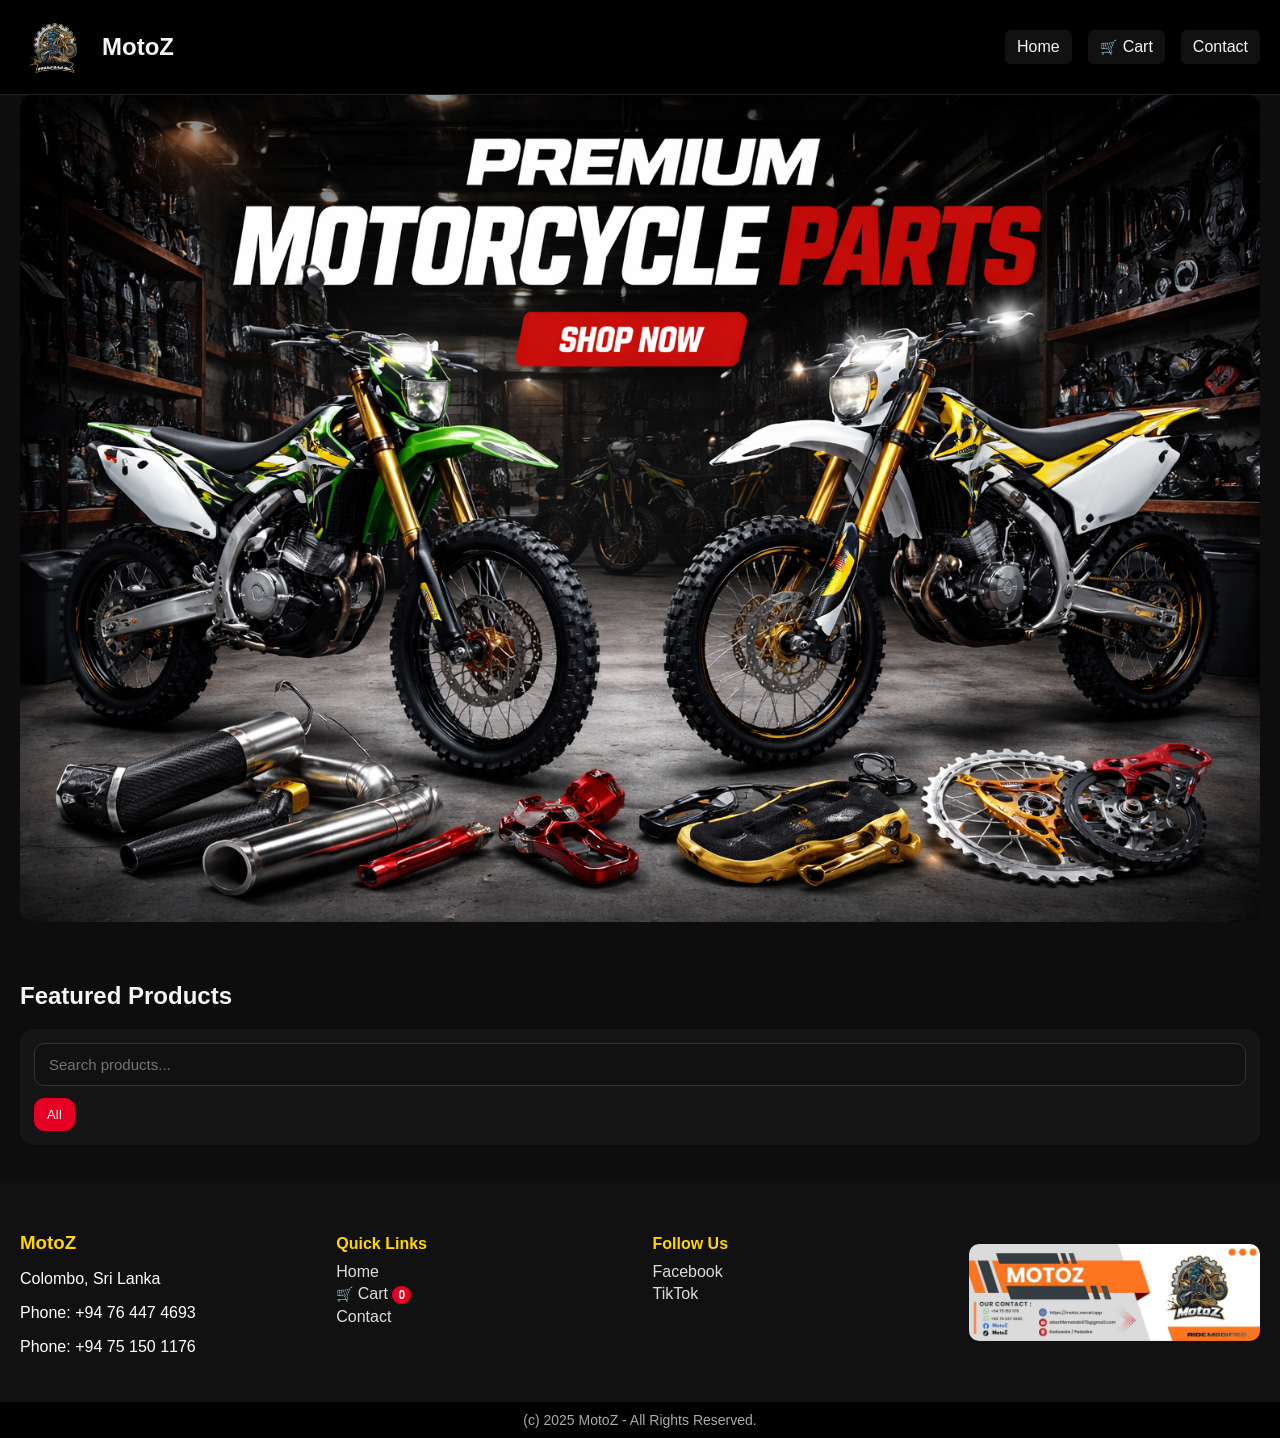
<file: index.html>
﻿<!doctype html>
<html lang="en">
  <head>
    <meta charset="UTF-8" />
    <meta name="viewport" content="width=device-width, initial-scale=1.0" />
    <title>MotoZ</title>
    <link rel="stylesheet" href="css/style.css" />
  </head>
  <body>
    <header class="site-header">
            <a class="brand" href="index.html">
        <img src="logo.png" class="logo" alt="MotoZ Logo" />
        <span class="site-title">MotoZ</span>
      </a>
      <nav class="nav-links">
        <a href="index.html">Home</a>
        <a href="cart.html" class="cart-link"><span class="cart-icon">🛒</span> Cart <span class="cart-count" id="cartCount">0</span></a>
        <a href="https://wa.me/94764474693" target="_blank">Contact</a>
      </nav>
    </header>

    <section class="home-banner">
      <img src="images/Main.png" alt="MotoZ Banner" />
    </section>

    <main class="page">
      <h2>Featured Products</h2>
      <div class="catalog-controls">
        <div class="search-bar">
          <input type="text" id="searchInput" placeholder="Search products..." />
        </div>
        <div class="category-tabs" id="categoryTabs"></div>
      </div>
      <div class="products" id="productContainer"></div>
    </main>

    <footer class="footer">
      <div class="footer-section">
        <h3>MotoZ</h3>
        <p>Colombo, Sri Lanka</p>
        <p>Phone: +94 76 447 4693</p>
        <p>Phone: +94 75 150 1176</p>
      </div>

      <div class="footer-section">
        <h4>Quick Links</h4>
        <a href="index.html">Home</a>
        <a href="cart.html" class="cart-link"><span class="cart-icon">🛒</span> Cart <span class="cart-count" id="cartCount">0</span></a>
        <a href="https://wa.me/94764474693" target="_blank">Contact</a>
      </div>

      <div class="footer-section">
        <h4>Follow Us</h4>
        <a href="https://www.facebook.com/share/17GXfVx95m/" target="_blank"
          >Facebook</a
        >
        <a
          href="https://www.tiktok.com/@motoz070?_r=1&_t=ZS-94UBdsVhnTp"
          target="_blank"
          >TikTok</a
        >
      </div>

      <div class="footer-section footer-banner">
        <img src="images/Banner.jpg" alt="MotoZ Banner" />
      </div>
    </footer>

    <div class="footer-bottom">(c) 2025 MotoZ - All Rights Reserved.</div>

    <script src="js/products.js"></script>
    <script src="js/cart.js"></script>
    <script src="js/catalog.js"></script>
    <script src="js/lightbox.js"></script>
  </body>
</html>
</file>
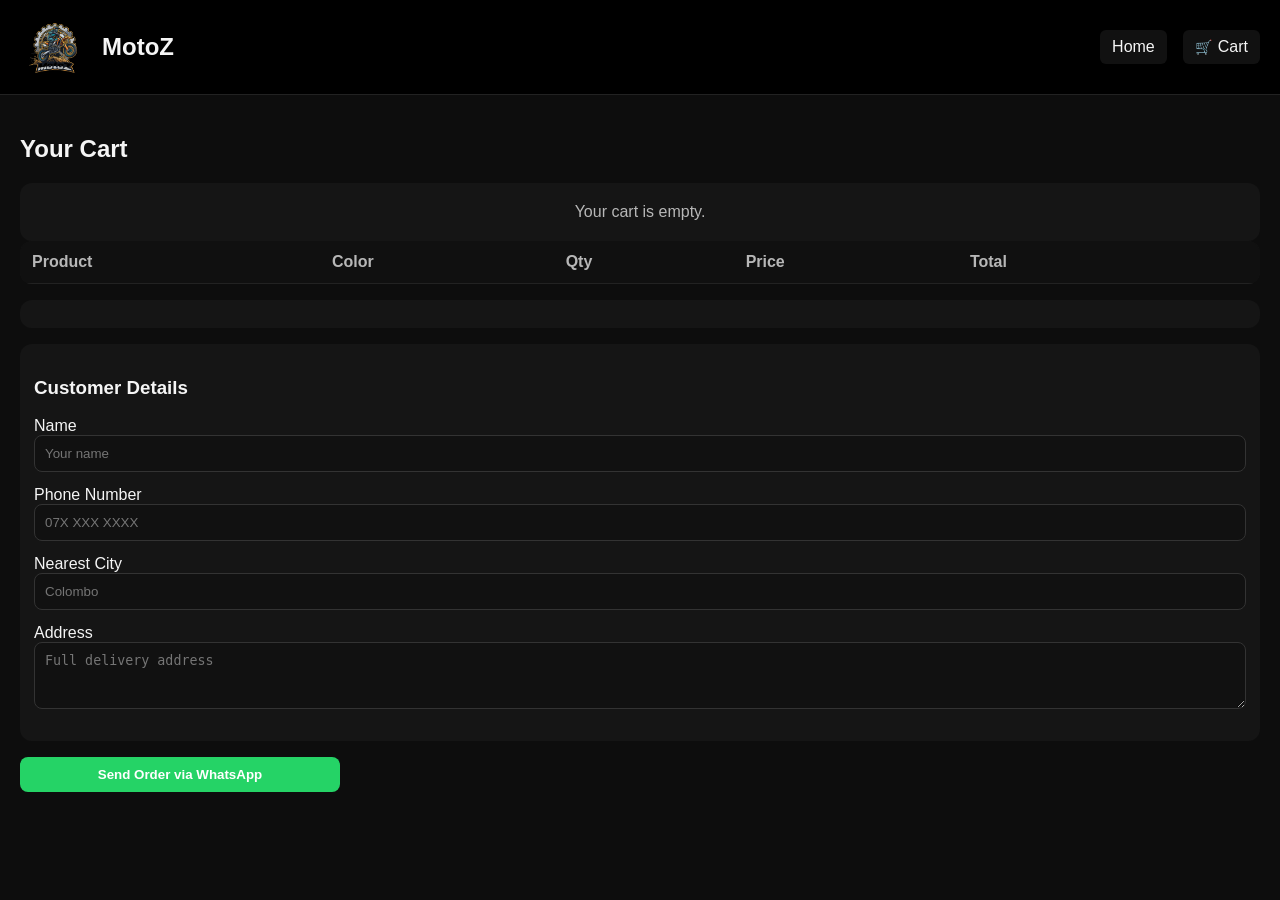
<file: cart.html>
﻿<!DOCTYPE html>
<html lang="en">
<head>
  <meta charset="UTF-8" />
  <meta name="viewport" content="width=device-width, initial-scale=1.0" />
  <title>Cart | MotoZ</title>
  <link rel="stylesheet" href="css/style.css" />
</head>
<body>
  <header class="site-header">
          <a class="brand" href="index.html">
        <img src="logo.png" class="logo" alt="MotoZ Logo" />
        <span class="site-title">MotoZ</span>
      </a>
    <nav class="nav-links">
      <a href="index.html">Home</a>
      <a href="cart.html" class="cart-link"><span class="cart-icon">🛒</span> Cart <span class="cart-count" id="cartCount">0</span></a>
    </nav>
  </header>

  <main class="page">
    <h2>Your Cart</h2>

    <div id="emptyState" class="empty-state" style="display:none;">
      Your cart is empty.
    </div>

    <div style="overflow-x:auto;">
      <table class="cart-table">
        <thead>
          <tr>
            <th>Product</th>
            <th>Color</th>
            <th>Qty</th>
            <th>Price</th>
            <th>Total</th>
            <th></th>
          </tr>
        </thead>
        <tbody id="cartBody"></tbody>
      </table>
    </div>

    <div id="cartSummary" class="cart-summary"></div>

    <div class="cart-summary" style="margin-top: 16px;">
      <h3>Customer Details</h3>
      <div class="form-row">
        <label for="customerName">Name</label>
        <input type="text" id="customerName" placeholder="Your name">
      </div>
      <div class="form-row">
        <label for="customerPhone">Phone Number</label>
        <input type="text" id="customerPhone" placeholder="07X XXX XXXX">
      </div>
      <div class="form-row">
        <label for="customerCity">Nearest City</label>
        <input type="text" id="customerCity" placeholder="Colombo">
      </div>
      <div class="form-row">
        <label for="customerAddress">Address</label>
        <textarea id="customerAddress" rows="3" placeholder="Full delivery address"></textarea>
      </div>
    </div>

    <div style="margin-top:16px; max-width: 320px;">
      <button class="btn whatsapp" id="sendWhatsapp">Send Order via WhatsApp</button>
    </div>
  </main>

  <script src="js/cart.js"></script>
  <script src="js/cartPage.js"></script>
  <script src="js/whatsappOrder.js"></script>
  <script src="js/lightbox.js"></script>
</body>
</html>
</file>
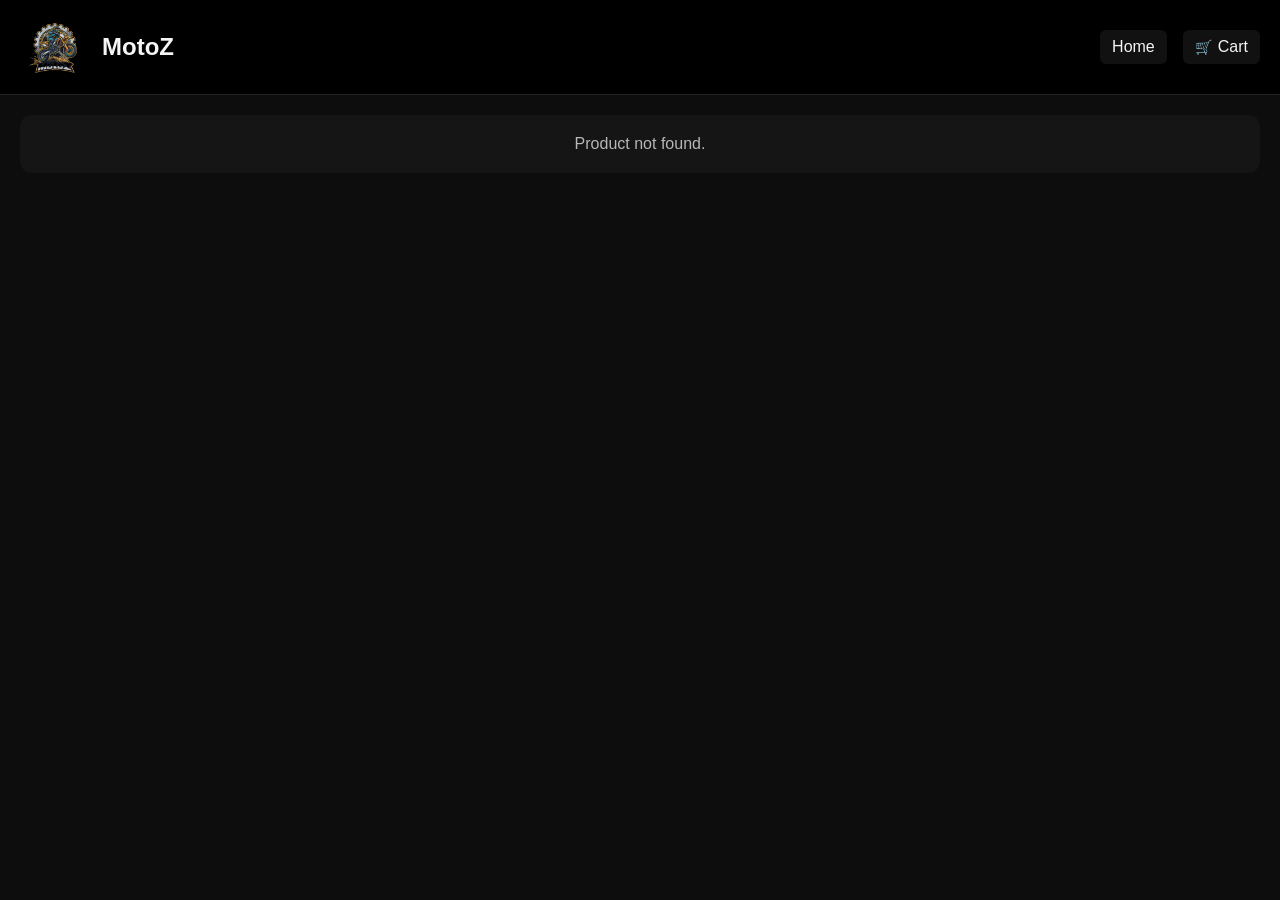
<file: product.html>
﻿<!DOCTYPE html>
<html lang="en">
<head>
  <meta charset="UTF-8" />
  <meta name="viewport" content="width=device-width, initial-scale=1.0" />
  <title>Product | MotoZ</title>
  <link rel="stylesheet" href="css/style.css" />
</head>
<body>
  <header class="site-header">
          <a class="brand" href="index.html">
        <img src="logo.png" class="logo" alt="MotoZ Logo" />
        <span class="site-title">MotoZ</span>
      </a>
    <nav class="nav-links">
      <a href="index.html">Home</a>
      <a href="cart.html" class="cart-link"><span class="cart-icon">🛒</span> Cart <span class="cart-count" id="cartCount">0</span></a>
    </nav>
  </header>

  <main class="page" id="productView">
    <div class="product-layout">
      <section class="gallery">
        <img id="mainImage" class="main-image" src="" alt="Product image">
        <div id="thumbContainer" class="thumbs"></div>
      </section>

      <section class="product-info">
        <h2 id="productName"></h2>
        <div class="price" id="productPrice"></div>

        <div class="form-row">
          <label for="colorSelect">Select Color</label>
          <select id="colorSelect"></select>
        </div>

        <div class="form-row">
          <label for="quantityInput">Quantity</label>
          <input type="number" id="quantityInput" value="1" min="1">
        </div>

        <button class="btn" id="addToCartButton"><span class="cart-icon">🛒</span> Add to Cart</button>
      </section>
    </div>
  </main>

  <script src="js/products.js"></script>
  <script src="js/cart.js"></script>
  <script src="js/gallery.js"></script>
  <script src="js/product.js"></script>
  <script src="js/lightbox.js"></script>
</body>
</html>
</file>
<file: css/style.css>
﻿:root {
  --bg: #0d0d0d;
  --panel: #151515;
  --panel-2: #1f1f1f;
  --text: #f5f5f5;
  --muted: #b7b7b7;
  --accent: #e60023;
  --accent-2: #25d366;
  --gold: #ffd700;
}

* {
  box-sizing: border-box;
}

body {
  margin: 0;
  background: var(--bg);
  color: var(--text);
  font-family: Arial, sans-serif;
}

a {
  color: inherit;
  text-decoration: none;
}

img {
  max-width: 100%;
  display: block;
}

.zoomable {
  cursor: zoom-in;
}

.site-header {
  display: flex;
  align-items: center;
  justify-content: space-between;
  gap: 12px;
  padding: 12px 20px;
  background: #000;
  border-bottom: 1px solid #222;
}

.brand {
  display: flex;
  align-items: center;
  gap: 12px;
}

.logo {
  width: 70px;
  height: 70px;
  object-fit: contain;
}

.site-title {
  font-size: 24px;
  font-weight: bold;
}

.nav-links {
  display: flex;
  gap: 16px;
  align-items: center;
}

.nav-links a {
  padding: 8px 12px;
  border-radius: 6px;
  background: #111;
}

.page {
  padding: 20px;
}

.home-banner {
  padding: 0 20px 20px;
}

.home-banner img {
  width: 100%;
  height: auto;
  border-radius: 12px;
  display: block;
}

.products {
  display: grid;
  grid-template-columns: repeat(auto-fit, minmax(230px, 1fr));
  gap: 20px;
}

.card {
  background: var(--panel);
  padding: 14px;
  border-radius: 12px;
  box-shadow: 0 0 10px rgba(255, 255, 255, 0.05);
  transition:
    transform 0.2s ease,
    box-shadow 0.2s ease;
}

.card:hover {
  transform: translateY(-2px);
  box-shadow: 0 0 16px rgba(255, 255, 255, 0.12);
}

.card img {
  width: 100%;
  height: 240px;
  object-fit: cover;
  border-radius: 10px;
  background: #333;
}

.card h3 {
  margin: 12px 0 6px;
  min-height: 44px;
  line-height: 22px;
  display: -webkit-box;
  -webkit-line-clamp: 2;
  -webkit-box-orient: vertical;
  overflow: hidden;
}

.price {
  color: var(--gold);
  font-weight: bold;
}

.btn {
  display: inline-block;
  width: 100%;
  padding: 10px 12px;
  border: none;
  border-radius: 8px;
  background: var(--accent);
  color: white;
  cursor: pointer;
  font-weight: bold;
  text-align: center;
}

.btn.secondary {
  background: #2a2a2a;
}

.btn.whatsapp {
  background: var(--accent-2);
}

.stock-badge {
  display: inline-block;
  padding: 6px 10px;
  border-radius: 6px;
  margin-top: 8px;
  font-size: 13px;
  font-weight: bold;
}

.stock-badge.in {
  background: #1db954;
  color: white;
}

.stock-badge.out {
  background: #e63946;
  color: white;
}

.product-layout {
  display: grid;
  grid-template-columns: 1.1fr 0.9fr;
  gap: 24px;
}

.gallery {
  background: var(--panel);
  padding: 16px;
  border-radius: 14px;
}

.main-image {
  width: 100%;
  height: 360px;
  object-fit: cover;
  border-radius: 12px;
  background: #333;
}

.thumbs {
  margin-top: 12px;
  display: grid;
  grid-template-columns: repeat(auto-fit, minmax(70px, 1fr));
  gap: 10px;
}

.thumb {
  height: 70px;
  object-fit: cover;
  border-radius: 8px;
  border: 2px solid transparent;
  cursor: pointer;
}

.thumb.active {
  border-color: var(--gold);
}

.image-lightbox {
  position: fixed;
  inset: 0;
  display: none;
  align-items: center;
  justify-content: center;
  z-index: 9999;
}

.image-lightbox.is-open {
  display: flex;
}

.image-lightbox__backdrop {
  position: absolute;
  inset: 0;
  background: rgba(0, 0, 0, 0.8);
}

.image-lightbox__content {
  position: relative;
  z-index: 1;
  max-width: min(95vw, 1100px);
  max-height: 90vh;
  padding: 10px;
}

.image-lightbox__content img {
  max-width: 100%;
  max-height: 80vh;
  object-fit: contain;
  border-radius: 10px;
  background: #111;
}

.image-lightbox__close {
  position: absolute;
  top: -10px;
  right: -10px;
  width: 36px;
  height: 36px;
  border-radius: 50%;
  border: none;
  background: #000;
  color: #fff;
  font-size: 22px;
  cursor: pointer;
}

body.lightbox-open {
  overflow: hidden;
}

.product-info {
  background: var(--panel);
  padding: 18px;
  border-radius: 14px;
}

.form-row {
  margin: 14px 0;
}

select,
input[type="number"],
input[type="text"],
textarea {
  width: 100%;
  padding: 10px;
  border-radius: 8px;
  border: 1px solid #333;
  background: #111;
  color: var(--text);
}

.cart-table {
  width: 100%;
  border-collapse: collapse;
  background: var(--panel);
  border-radius: 12px;
  overflow: hidden;
}

.cart-table th,
.cart-table td {
  padding: 12px;
  border-bottom: 1px solid #222;
  text-align: left;
}

.cart-table th {
  background: #101010;
  color: var(--muted);
  font-weight: 600;
}

.cart-summary {
  margin-top: 16px;
  padding: 14px;
  background: var(--panel);
  border-radius: 12px;
}

.empty-state {
  padding: 20px;
  background: var(--panel);
  border-radius: 12px;
  text-align: center;
  color: var(--muted);
}

.footer {
  background: #111;
  color: white;
  padding: 30px 20px;
  display: flex;
  justify-content: space-between;
  flex-wrap: wrap;
  gap: 25px;
}

.footer-section {
  flex: 1 1 200px;
}

.footer-section h3,
.footer-section h4 {
  margin-bottom: 10px;
  color: var(--gold);
}

.footer-section a {
  color: #ddd;
  display: block;
  margin: 4px 0;
  transition: 0.2s;
}

.footer-section a:hover {
  color: white;
}

.footer-banner {
  display: flex;
  align-items: center;
  justify-content: flex-end;
}

.footer-banner img {
  width: 100%;
  max-width: 420px;
  height: auto;
  border-radius: 10px;
}

.footer-bottom {
  text-align: center;
  padding: 10px;
  background: #000;
  color: #aaa;
  font-size: 14px;
}

@media (max-width: 900px) {
  .product-layout {
    grid-template-columns: 1fr;
  }

  .main-image {
    height: 300px;
  }
}

@media (max-width: 600px) {
  .site-header {
    flex-direction: column;
    align-items: flex-start;
  }

  .nav-links {
    width: 100%;
    justify-content: flex-start;
    flex-wrap: wrap;
  }
}

.card-actions {
  margin-top: 10px;
  display: flex;
  gap: 10px;
}

.card-actions .btn {
  width: auto;
  flex: 1 1 0;
}

.catalog-controls {
  display: grid;
  gap: 12px;
  margin-bottom: 18px;
}

.search-bar input {
  width: 100%;
  padding: 12px 14px;
  border-radius: 10px;
  border: 1px solid #333;
  background: #111;
  color: var(--text);
  font-size: 15px;
}

.category-tabs {
  display: flex;
  gap: 10px;
  flex-wrap: wrap;
}

.category-tabs .tab {
  border: 1px solid #333;
  background: #0f0f0f;
  color: var(--text);
  padding: 8px 14px;
  border-radius: 999px;
  cursor: pointer;
  font-size: 14px;
}

.category-tabs .tab.active {
  background: var(--accent);
  border-color: var(--accent);
  color: #fff;
}

.cart-link {
  position: relative;
  display: inline-flex;
  align-items: center;
  gap: 6px;
}

.cart-count {
  min-width: 18px;
  height: 18px;
  padding: 0 6px;
  border-radius: 999px;
  background: var(--accent);
  color: #fff;
  font-size: 12px;
  font-weight: 700;
  display: inline-flex;
  align-items: center;
  justify-content: center;
}

.cart-count.is-hidden {
  display: none;
}

@media (max-width: 700px) {
  .products {
    grid-template-columns: repeat(2, minmax(0, 1fr));
    gap: 14px;
  }

  .card img {
    height: 180px;
  }
}

@media (max-width: 700px) {
  .card-actions {
    flex-direction: column;
  }

  .card-actions .btn {
    width: 100%;
  }
}

.catalog-controls {
  background: var(--panel);
  border-radius: 14px;
  padding: 14px;
}

.category-tabs {
  display: flex;
  gap: 8px;
  flex-wrap: wrap;
}

.category-tabs .tab {
  border: 1px solid #2a2a2a;
  background: #141414;
  color: var(--text);
  padding: 8px 12px;
  border-radius: 10px;
  cursor: pointer;
  font-size: 13px;
  letter-spacing: 0.2px;
  transition: background 0.15s ease, border-color 0.15s ease, transform 0.15s ease;
}

.category-tabs .tab:hover {
  transform: translateY(-1px);
  border-color: #3a3a3a;
}

.category-tabs .tab.active {
  background: var(--accent);
  border-color: var(--accent);
  color: #fff;
}

@media (max-width: 700px) {
  .category-tabs {
    flex-wrap: nowrap;
    overflow-x: auto;
    padding-bottom: 4px;
  }

  .category-tabs .tab {
    white-space: nowrap;
  }
}

.cart-icon {
  font-size: 14px;
  line-height: 1;
}
</file>
